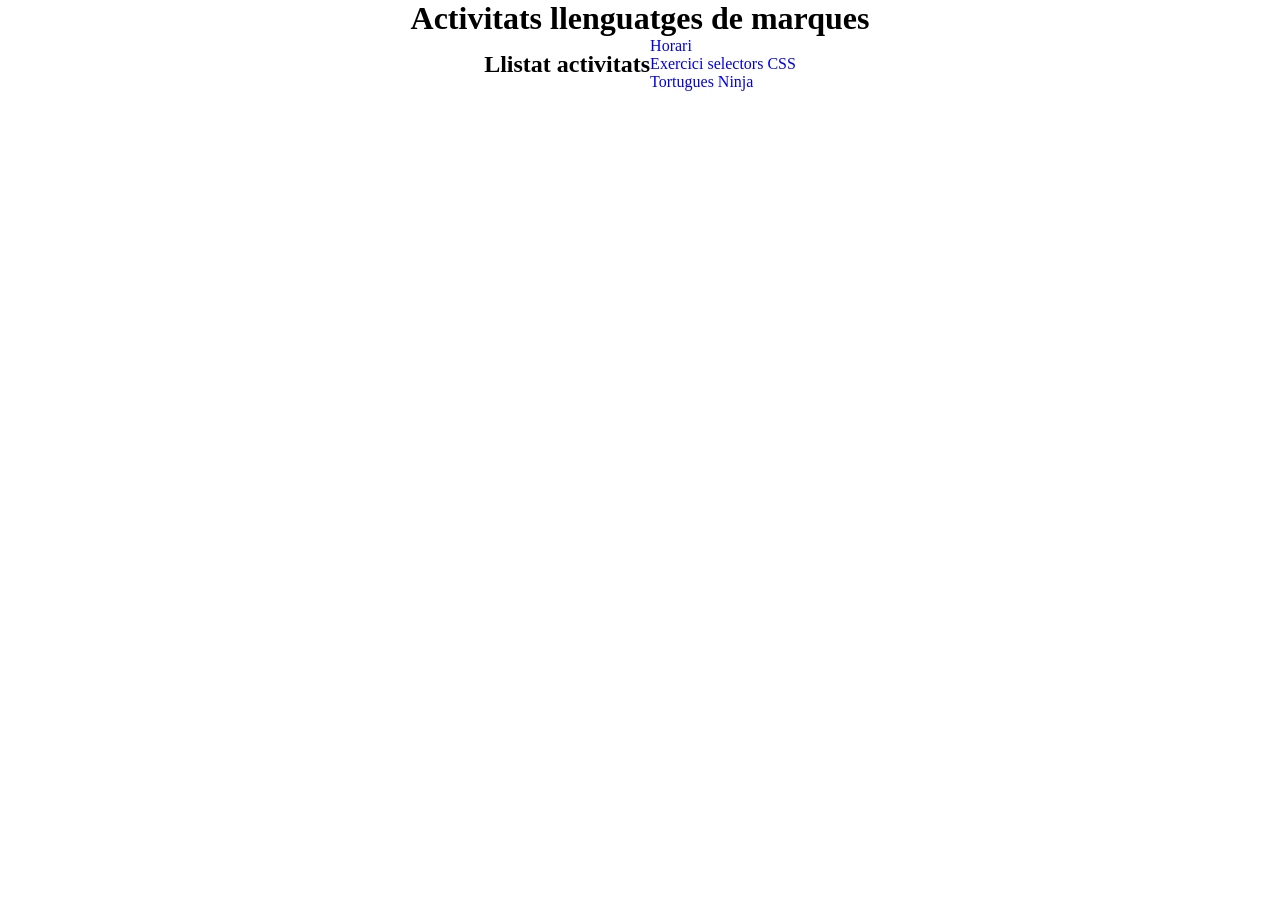
<file: index.html>
<!DOCTYPE html>
<html lang="ca">

<head>
    <meta charset="utf-8">
    <meta http-equiv="X-UA-Compatible" content="IE=edge">
    <title>Plantilla</title>
    <meta name="description" content="Plantilla">
    <meta name="author" content="Rodrigo">
    <meta name="viewport" content="width=device-width, initial-scale=1">

    <link rel="stylesheet" href="./css/style.css">
    <link rel="stylesheet" href="./css/colors.css">
</head>

<body>
    <header>
        <h1>Activitats llenguatges de marques</h1>
    </header>
    <main>
        <h2>Llistat activitats</h2>
        <ul>
            <li><a href="./html/horari.html">Horari</a></li>
            <li><a href="./html/Exercici%20Selectors%20CSS.html">Exercici selectors CSS</a></li>
            <li><a href="./tortugues.html">Tortugues Ninja</a></li>
        </ul>
    </main>
</body>

</html>
</file>
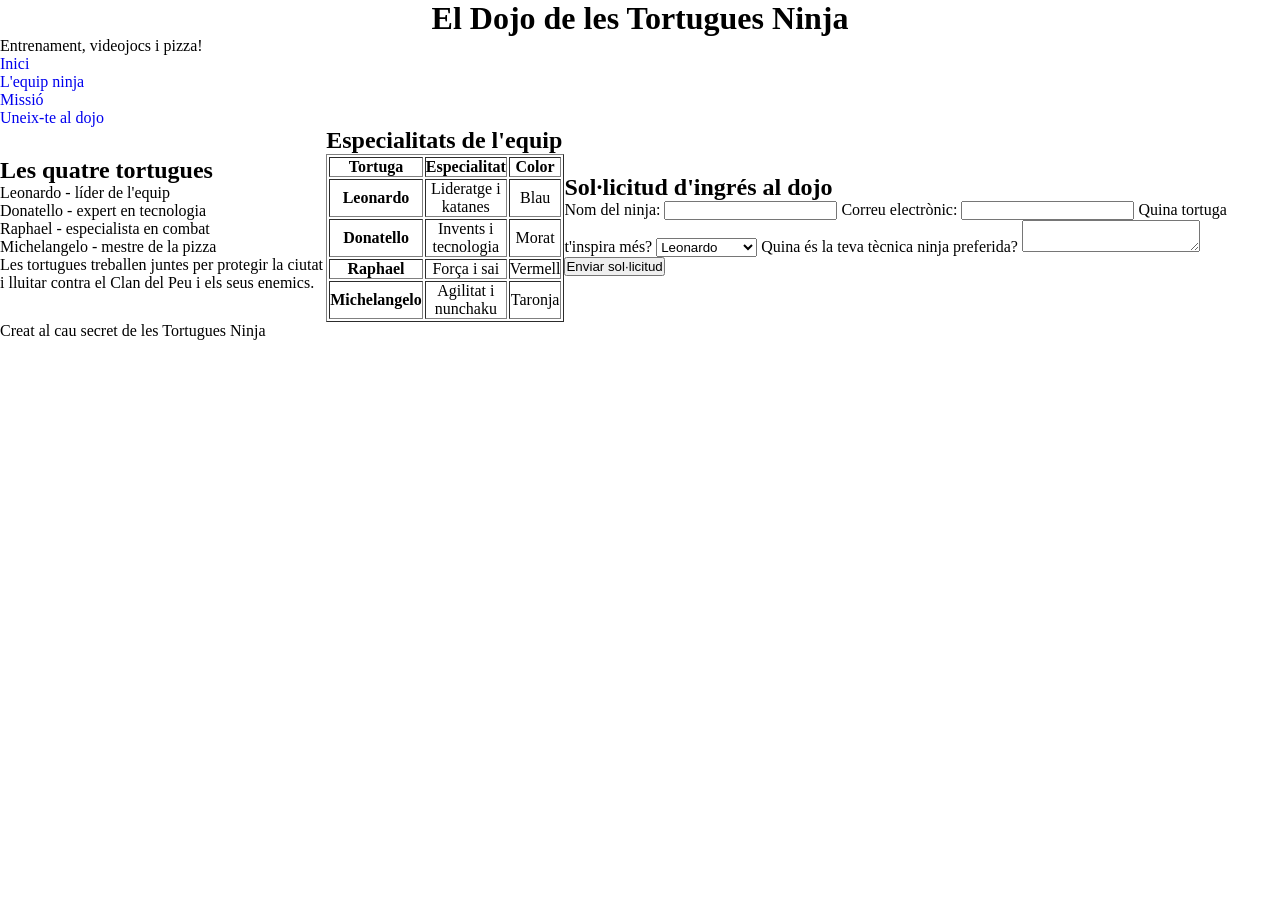
<file: tortugues.html>
<!DOCTYPE html>
<html lang="ca">
<head>
    <meta charset="utf-8">
    <meta http-equiv="X-UA-Compatible" content="IE=edge">
    <title>Tortugues Ninja</title>
    <meta name="description" content="Entrenament, videojocs i pizza al dojo de les Tortugues Ninja">
    <meta name="author" content="Josep">
    <meta name="viewport" content="width=device-width, initial-scale=1">
    <link rel="stylesheet" href="./css/style.css">
    <link rel="stylesheet" href="./css/colors.css">
</head>

<body>
    <header id="inici">
        <h1>El Dojo de les Tortugues Ninja</h1>
        <p>Entrenament, videojocs i pizza!</p>
    </header>

    <nav aria-label="Navegació principal">
        <ul>
            <li><a href="#inici">Inici</a></li>
            <li><a href="#equip">L'equip ninja</a></li>
            <li><a href="#missio">Missió</a></li>
            <li><a href="#registre">Uneix-te al dojo</a></li>
        </ul>
    </nav>

    <main>
        <section id="equip">
            <h2>Les quatre tortugues</h2>
            <ul>
                <li>Leonardo - líder de l'equip</li>
                <li>Donatello - expert en tecnologia</li>
                <li>Raphael - especialista en combat</li>
                <li>Michelangelo - mestre de la pizza</li>
            </ul>
            <p>
                Les tortugues treballen juntes per protegir la ciutat
                i lluitar contra el Clan del Peu i els seus enemics.
            </p>
        </section>

        <section id="missio">
            <h2>Especialitats de l'equip</h2>
            <table border="1">
                <thead>
                    <tr>
                        <th scope="col">Tortuga</th>
                        <th scope="col">Especialitat</th>
                        <th scope="col">Color</th>
                    </tr>
                </thead>
                <tbody>
                    <tr>
                        <th scope="row">Leonardo</th>
                        <td>Lideratge i katanes</td>
                        <td>Blau</td>
                    </tr>
                    <tr>
                        <th scope="row">Donatello</th>
                        <td>Invents i tecnologia</td>
                        <td>Morat</td>
                    </tr>
                    <tr>
                        <th scope="row">Raphael</th>
                        <td>Força i sai</td>
                        <td>Vermell</td>
                    </tr>
                    <tr>
                        <th scope="row">Michelangelo</th>
                        <td>Agilitat i nunchaku</td>
                        <td>Taronja</td>
                    </tr>
                </tbody>
            </table>
        </section>

        <section id="registre">
            <h2>Sol·licitud d'ingrés al dojo</h2>
            <form>
                <label for="nom">Nom del ninja:</label>
                <input type="text" id="nom" name="nom">

                <label for="email">Correu electrònic:</label>
                <input type="email" id="email" name="email">

                <label for="tortuga">Quina tortuga t'inspira més?</label>
                <select id="tortuga" name="tortuga">
                    <option value="leo">Leonardo</option>
                    <option value="donnie">Donatello</option>
                    <option value="raph">Raphael</option>
                    <option value="mikey">Michelangelo</option>
                </select>

                <label for="tecnica">Quina és la teva tècnica ninja preferida?</label>
                <textarea id="tecnica" name="tecnica"></textarea>

                <button type="submit">Enviar sol·licitud</button>
            </form>
        </section>
    </main>

    <footer>
        <p>Creat al cau secret de les Tortugues Ninja</p>
    </footer>
</body>
</html>
</file>
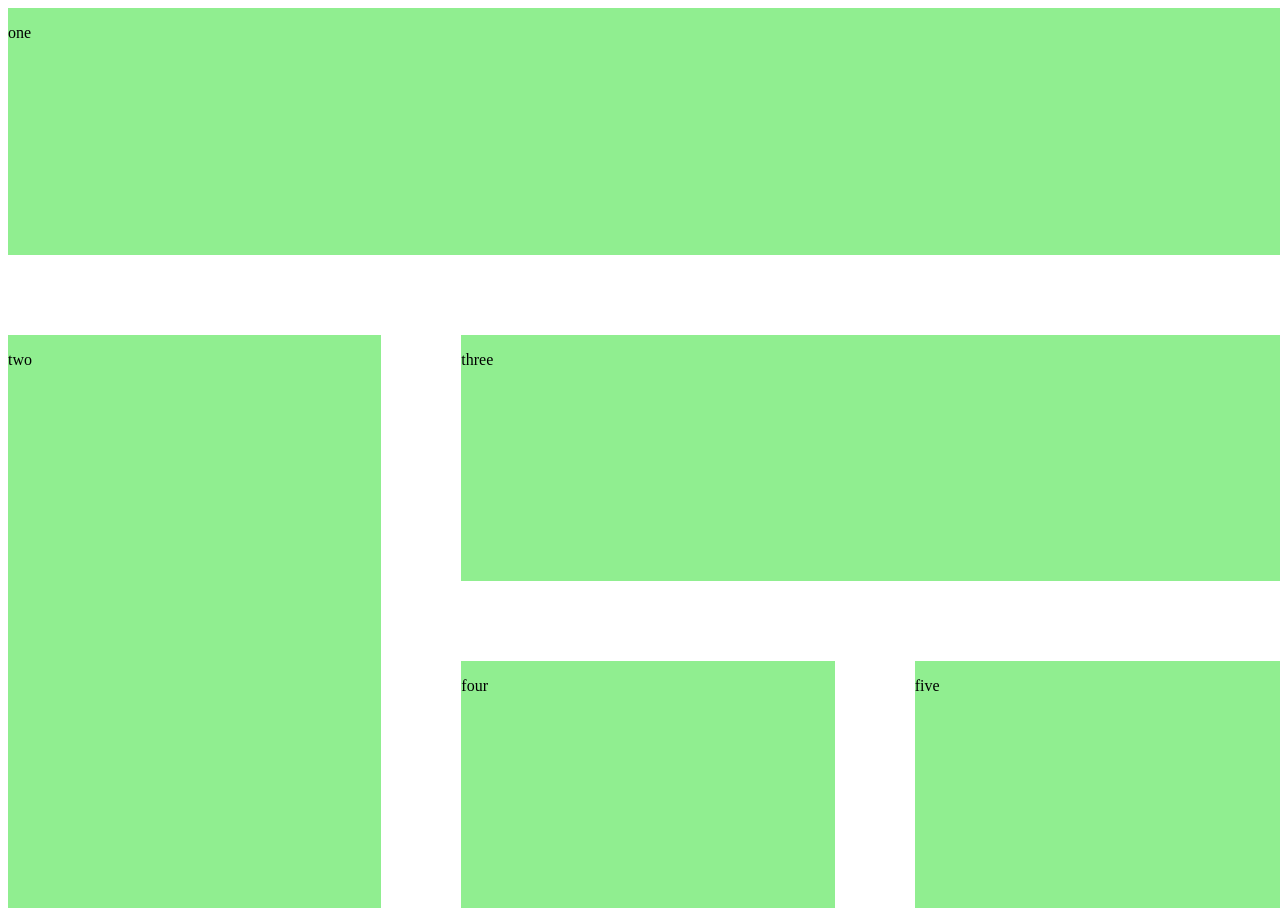
<file: classe/grid1.html>
<!DOCTYPE html>
<html lang="ca">

<head>
    <link rel="stylesheet" href="./styless.css">
    <link rel="stylesheet" href="./colors.css">
</head>

<body>
    <div class="grid-container">

        <div class="one bg-dsblue">
            <p>one</p>
        </div>
        <div class="two bg-dsblue">
            <p>two</p>
        </div>
        <div class="three bg-dsblue">
            <p>three</p>
        </div>
        <div class="four bg-dsblue">
            <p>four</p>
        </div>
        <div class="five bg-dsblue">
            <p>five</p>
        </div>
    </div>
</body>

</html>
</file>
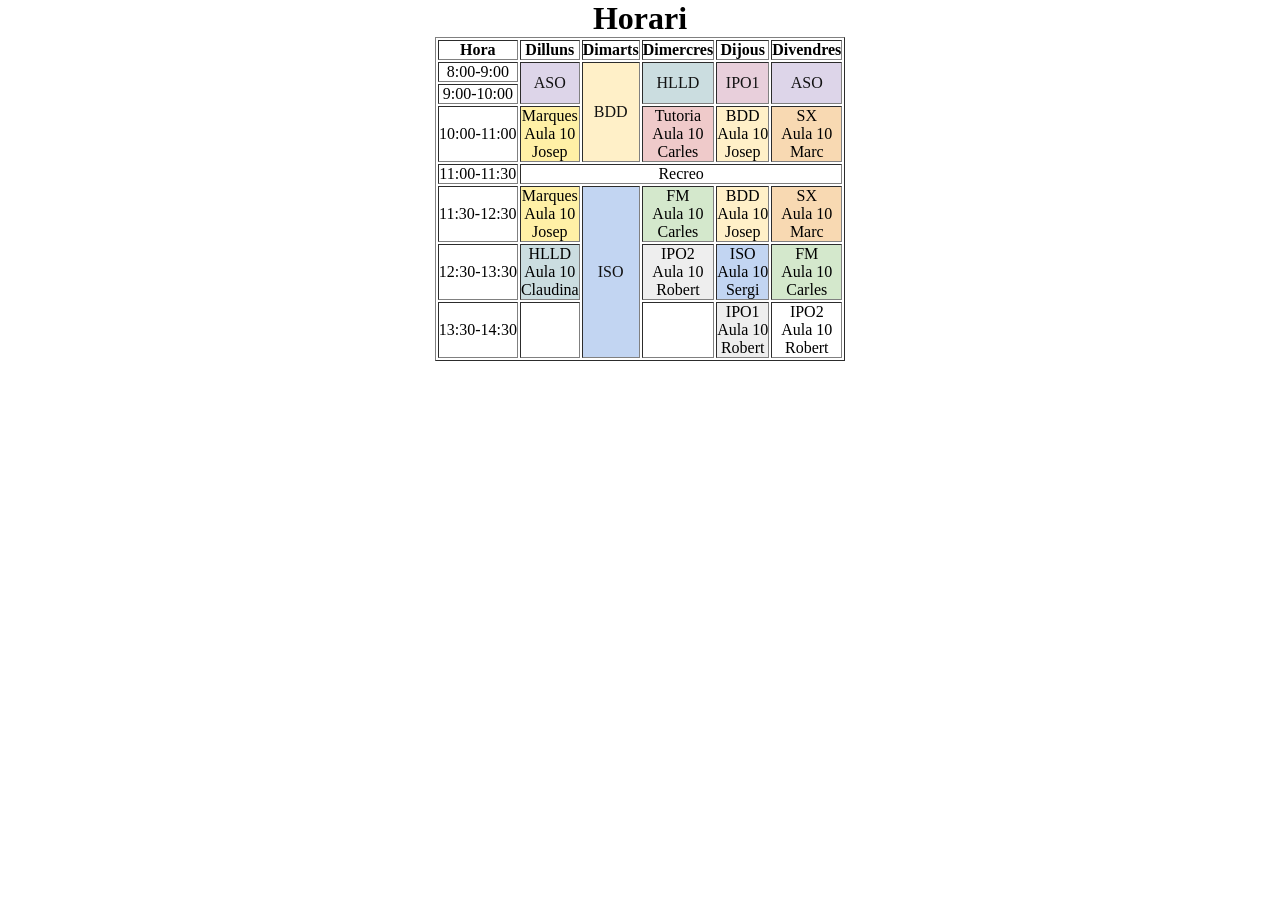
<file: html/horari.html>
<!DOCTYPE html>
<html lang ="ca">
    <head>
        <meta charset="utf-8">
        <meta http-equiv="X-UA-Compatible" content="IE=edge">
        <title>Activitats Marques</title>
        <meta name="description" content="Plantilla">
        <meta name="author" content="Rodrigo">
        <meta name="viewport" content="width=device-width, initial-scale=1">
        
        <link rel="stylesheet" href="./../css/style.css">
        <link rel="stylesheet" href="./../css/colors.css">
    </head>

    <body>
    <header>
        <h1>Horari</h1>
    </header>
    <main>
        <table border="1">
            <thead>
                <th>Hora</th>
                <th>Dilluns</th>
                <th>Dimarts</th>
                <th>Dimercres</th>
                <th>Dijous</th>
                <th>Divendres</th>
            </thead>

            <tr>
                <td>8:00-9:00</td>
                <td rowspan="2" class="bg-ASO table-text-color">ASO</td>
                <td rowspan="3" class="bg-BDD table-text-color">BDD</td>
                <td rowspan="2" class="bg-HLLD table-text-color">HLLD</td>
                <td rowspan="2" class="bg-IPO1 table-text-color">IPO1</td>
                <td rowspan="2" class="bg-ASO table-text-color">ASO</td>
                
            </tr>
             <tr>
                <td>9:00-10:00</td>
            </tr>

            <tr>
                <td>10:00-11:00</td>
                <td class="bg-marques">
                    <p>Marques</p>
                    <p>Aula 10</p>
                    <p>Josep</p>
                </td>

                <td class="bg-tutoria">
                    <p>Tutoria</p>
                    <p>Aula 10</p>
                    <p>Carles</p>
                </td>

                <td class="bg-BDD">
                    <p>BDD</p>
                    <p>Aula 10</p>
                    <p>Josep</p>
                </td>

                <td class="bg-SX">
                    <p>SX</p>
                    <p>Aula 10</p>
                    <p>Marc</p>
                </td>
            </tr>

            <tr>
                <td>11:00-11:30</td>
                <td colspan="5">Recreo</td>
            </tr>

             <tr>
                <td>11:30-12:30</td>
                <td class="bg-marques">
                    <p>Marques</p>
                    <p>Aula 10</p>
                    <p>Josep</p>
                </td>

                <td rowspan="3" class="bg-ISO table-text-color">ISO</td>

                <td class="bg-FM">
                    <p>FM</p>
                    <p>Aula 10</p>
                    <p>Carles</p>
                </td>

                <td class="bg-BDD">
                    <p>BDD</p>
                    <p>Aula 10</p>
                    <p>Josep</p>
                </td>

                <td class="bg-SX">
                    <p>SX</p>
                    <p>Aula 10</p>
                    <p>Marc</p>
                </td>

            </tr>
            
             <tr>
                <td>12:30-13:30</td>
                <td class="bg-HLLD">
                    <p>HLLD</p>
                    <p>Aula 10</p>
                    <p>Claudina</p>
                </td>
                <td class="bg-IPO2">
                    <p>IPO2</p>
                    <p>Aula 10</p>
                    <p>Robert</p>
                </td>
                <td class="bg-ISO">
                    <p>ISO</p>
                    <p>Aula 10</p>
                    <p>Sergi</p>
                </td>
                <td class="bg-FM">
                    <p>FM</p>
                    <p>Aula 10</p>
                    <p>Carles</p>
                </td>
            </tr>

             <tr>
                <td>13:30-14:30</td>
                <td></td>
                <td>
                </td>
                <td class="bg-IPO2">
                    <p>IPO1</p>
                    <p>Aula 10</p>
                    <p>Robert</p>
                </td>

                <td>
                    <p>IPO2</p>
                    <p>Aula 10</p>
                    <p>Robert</p>
                </td>
            </tr>

        </table>
    </main>
    </body>
</html>
</file>
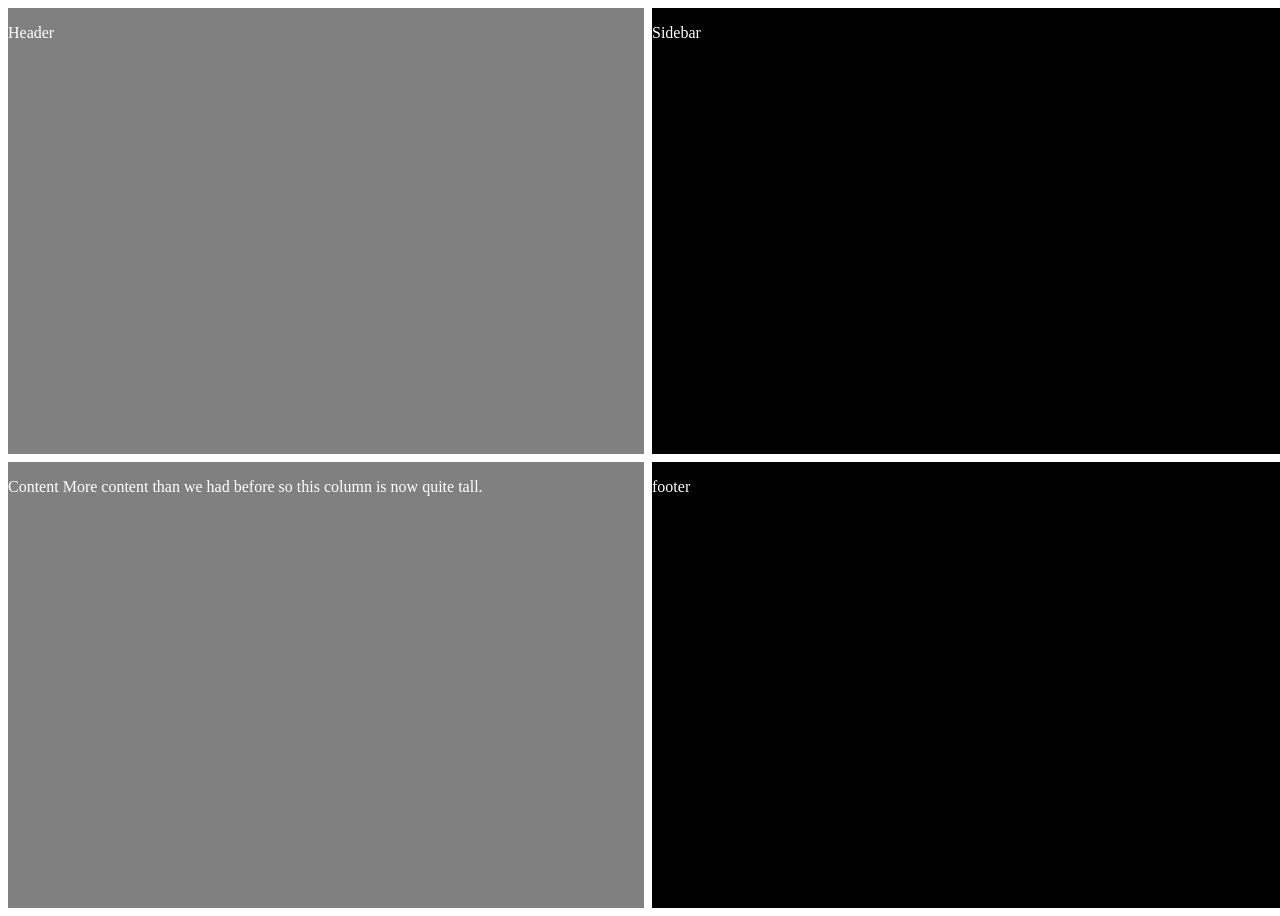
<file: classe/exercicis/exercici1.html>
<!DOCTYPE html>
<html lang="ca">

<head>
    <link rel="stylesheet" href="./styless.css">
    <link rel="stylesheet" href="./colors.css">
</head>

<body>
    <div class="grid-container">

        <div class="one bg-dsblue">
            <p>Header</p>
        </div>

        <div class="two bg-black">
            <p>Sidebar</p>
        </div>

        <div class="three bg-dsblue">
            <p>Content
                More content than we
                had before so this
                column is now quite
                tall.
            </p>
        </div>

        <div class="four bg-black">
            <p>footer</p>
        </div>

    </div>
</body>

</html>
</file>
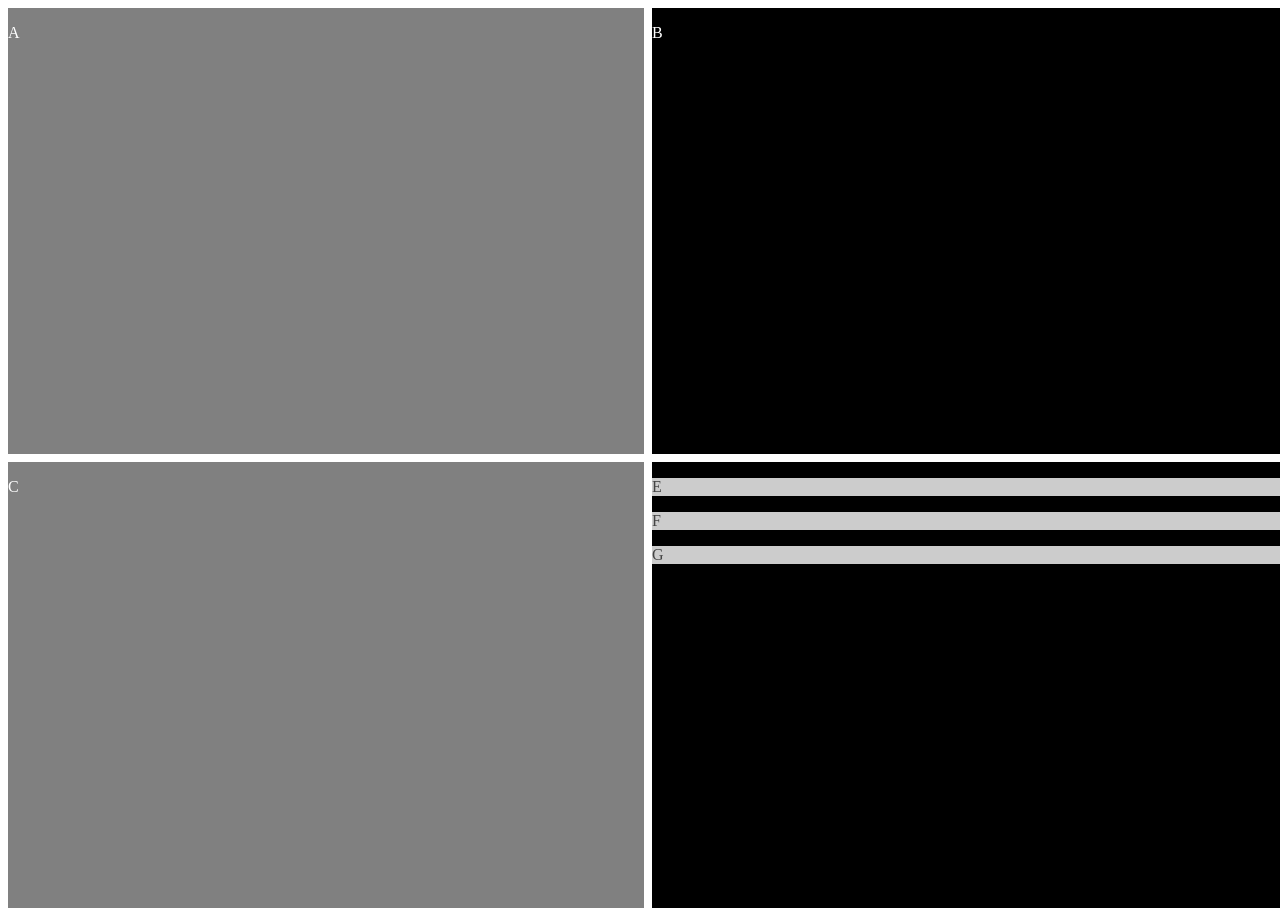
<file: classe/exercicis/exercici2.html>
<!DOCTYPE html>
<html lang="ca">

<head>
    <link rel="stylesheet" href="./styless.css">
    <link rel="stylesheet" href="./colors.css">
</head>

<body>
    <div class="grid-container">

        <div class="one bg-dsblue">
            <p>A</p>
        </div>

        <div class="two bg-black">
            <p>B</p>
        </div>

        <div class="three bg-dsblue">
            <p>C</p>
        </div>

        <div class="four bg-black">
            <div class="e">
                <p>E</p>
            </div>
            <div class="f">
                <p>F</p>
            </div>
            <div class="g">
                <p>G</p>
            </div>
        </div>

    </div>
</body>

</html>
</file>
<file: css/style.css>
* {
    margin: 0px;
    padding: 0px;

    text-decoration: none;
    list-style: none;
}

body {
    height: 100vh;
    width: 100vw;
}

td, th {
    text-align: center;
}

h1 {
    text-align: center;
}

main {
    display: flex;
    justify-content: center;
    align-items: center;
}
</file>
<file: css/colors.css>
.table-text-color {
    color: #111;
}


.bg-BDD {
    background-color: #fff0c8;
}


.bg-ASO {
    background-color: #ddd5e9;
}

.bg-HLLD {
    background-color: #cbdde0;
}

.bg-IPO1 {
    background-color: #e8cfdb;
}

.bg-IPO2 {
    background-color: #eeeeee;
}

.bg-tutoria {
    background-color: #efcaca;
}

.bg-FM {
    background-color: #d4e8cc;
}

.bg-SX {
    background-color: #f8d9b2;
}

.bg-ISO {
    background-color: #c2d5f2;
}

.bg-marques {
    background-color: #fff0a6;
}
</file>
<file: classe/styless.css>
body {
    width: 100vw;
}

.grid-container {
    height: 100vh;
    width: 100vw;
    display: grid;
    grid-template-columns: 1fr 1fr 1fr;
    grid-template-rows: 1fr 1fr 1fr;
    gap: 5em;
}

.one {
    grid-column: 1 / -1;
    grid-row: 1;
}

.two {
    grid-column: 1;
    grid-row: 2 / -1;
}

.three {
    grid-column: 2 / -1;
    grid-row: 2;
}

.four {
    grid-column: 2;
    grid-row: 3;
}

.five {
    grid-column: 3;
    grid-row: 3;
}
</file>
<file: classe/colors.css>
.bg-dsblue {
    background-color: lightgreen;
}
</file>
<file: classe/exercicis/styless.css>
body {
    width: 100vw;
}

.grid-container {
    height: 100vh;
    margin: 0;
    display: grid;
    grid-template-columns: 1fr 1fr;
    grid-template-rows: 1fr 1fr;
    gap: 0.5em;
}

.one {
    grid-column: 1;
    grid-row: 1;
}

.two {
    grid-column: 2;
    grid-row: 1;
}

.three {
    grid-column: 2 / 1;
    grid-row: 2 ;
}

.four {
    grid-column: 2;
    grid-row: 2;
}

.e { grid-column: 1/3;}
.f { grid-column: 1;}
.g {grid-column: 2;}
</file>
<file: classe/exercicis/colors.css>
.bg-dsblue {
    background-color: grey;
}

.bg-black {
    background-color: black;
}

p {
    color: white;
}

.e, .f, .g {
    background-color: #ccc;
}
.e p, .f p, .g p {
    color: #444;
}
</file>
